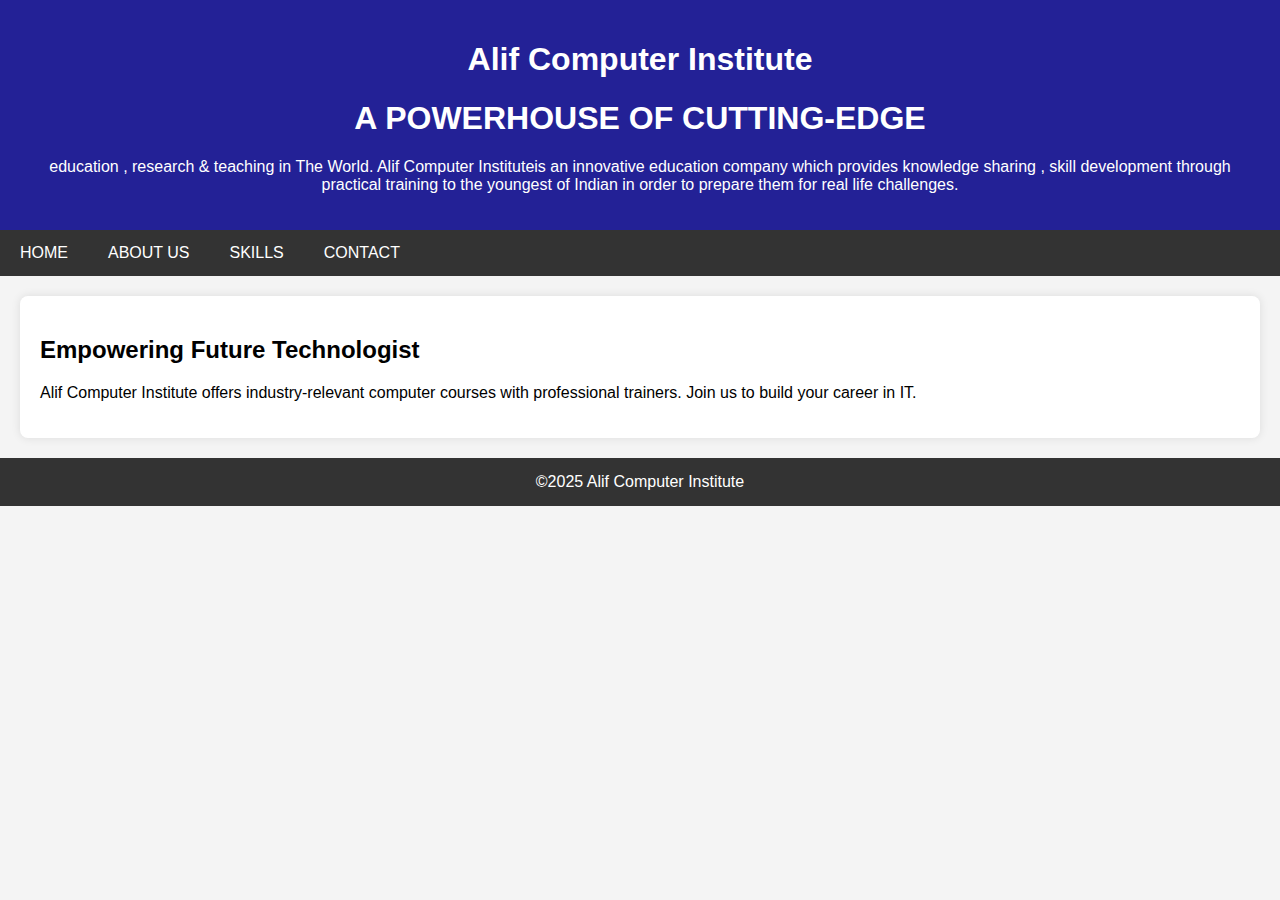
<file: index.html>
<!DOCTYPE html>
<html lang="en">
<head>
    <meta charset="UTF-8">
    <meta name="viewport" content="width=device-width, initial-scale=1.0">
    <title>Alif Computer Institute</title>
    <link rel="stylesheet" href="alif.css">
</head>
<body>
    <header>
    <h1>Alif Computer Institute</h1>
    <h1>A POWERHOUSE OF CUTTING-EDGE</h1>
    <p>education , research & teaching in The World. Alif Computer Instituteis an innovative education company which provides knowledge sharing , skill development through practical training to the youngest of Indian in order to prepare them for real life challenges.</p>
    </header>
    <nav>
        <a href="index us.html">HOME</a>
        <a href="about us.html">ABOUT US</a>
        <a href="skills us.html">SKILLS</a>
        <a href="contact us.html">CONTACT</a>
    </nav>
    <section>
        <h2>Empowering Future Technologist</h2>
        <p>Alif Computer Institute offers industry-relevant computer courses with professional trainers. Join us to build your career in IT.</p>

    </section>
    <footer>
        &copy;2025 Alif Computer Institute
    </footer>
</body>
</html>
</file>
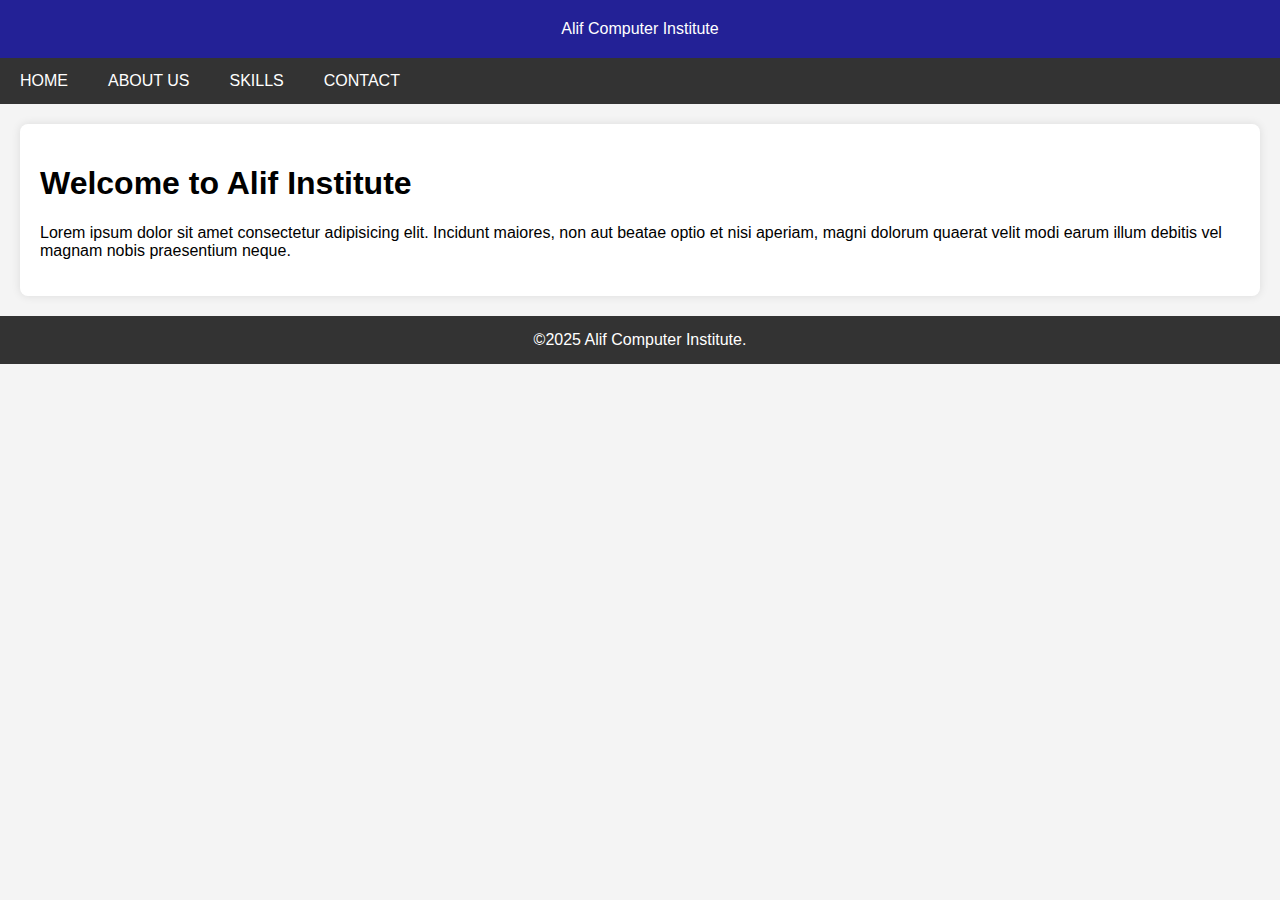
<file: about us.html>
<!DOCTYPE html>
<html lang="en">
    <head>
    <meta charset="UTF-8">
    <meta name="viewport" content="width=device-width, initial-scale=1.0">
    <title>About Us -Alif Computer Institute</title>
    <link rel="stylesheet" href="alif.css">
</head>
<body>
    <header>
        Alif Computer Institute
    </header>
    <nav>
        <a href="index us.html">HOME</a>
        <a href="about us.html">ABOUT US</a>
        <a href="skills us.html">SKILLS</a>
        <a href="contact us.html">CONTACT</a>

    </nav>
    <section>
        <h1>Welcome to  Alif Institute</h1>
        <p>Lorem ipsum dolor sit amet consectetur adipisicing elit. Incidunt maiores, non aut beatae optio et nisi aperiam, magni dolorum quaerat velit modi earum illum debitis vel magnam nobis praesentium neque. </p>

    </section>
    <footer>
&copy;2025 Alif Computer Institute.
    </footer>
</body>
</html>
</file>
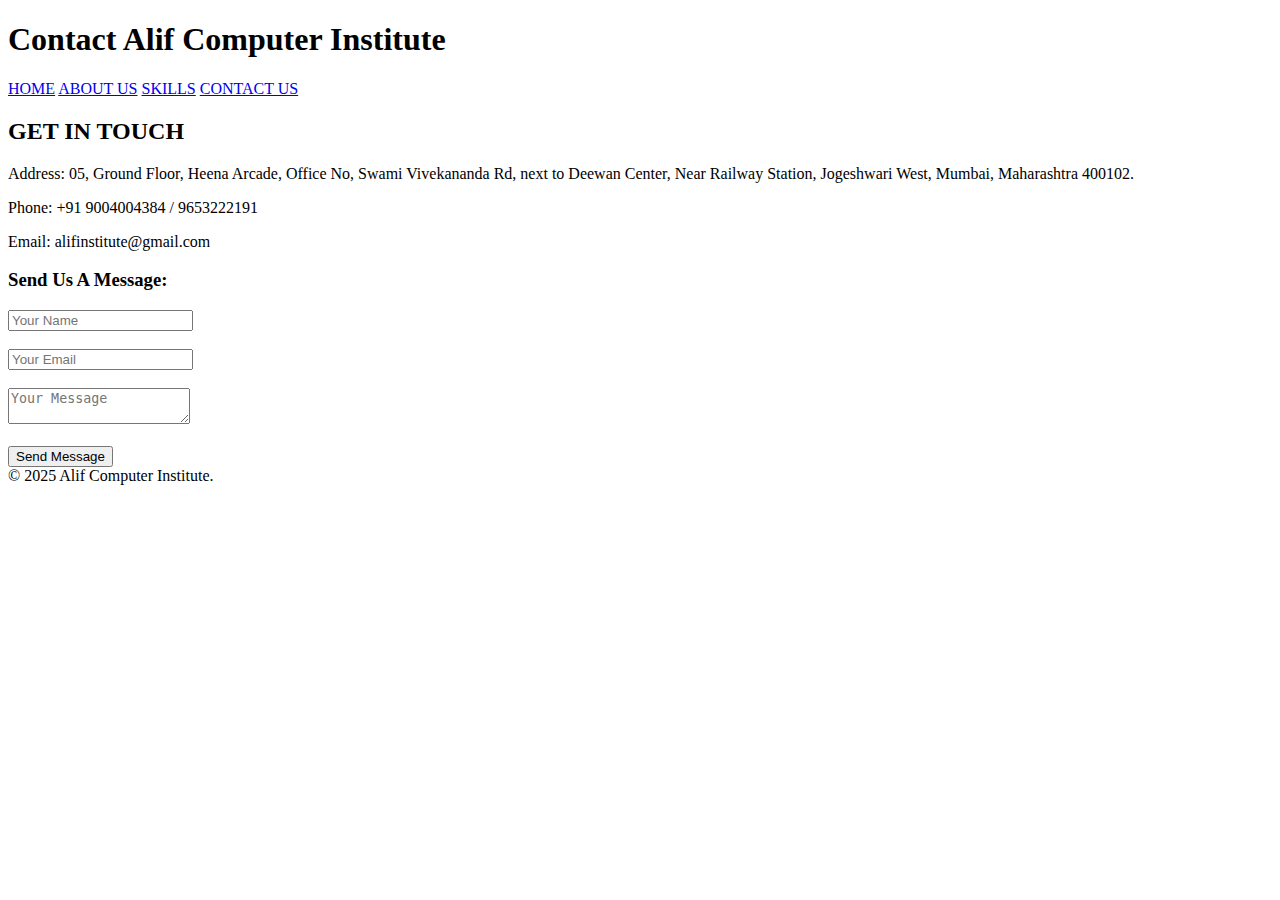
<file: contact us.html>
<!DOCTYPE html>
<html lang="en">
<head>
    <meta charset="UTF-8">
    <meta name="viewport" content="width=device-width, initial-scale=1.0">
    <title>Contact Us</title>
</head>
<body>
    <header>
        <h1>Contact Alif Computer Institute</h1>
    </header>
    <nav>
        <a href="index us.html">HOME</a>
        <a href="aboutus.html">ABOUT US</a>
        <a href="skills us.html">SKILLS</a>
        <a href="contact us.html">CONTACT US</a>

    </nav>
    <section>
        <h2>GET IN TOUCH</h2>
            <p>Address: 05, Ground Floor, Heena Arcade, Office No, Swami Vivekananda Rd, next to Deewan Center, Near Railway Station, Jogeshwari West, Mumbai, Maharashtra 400102.</p>
            <p>Phone: +91 9004004384 / 9653222191</p>
            <p>Email: alifinstitute@gmail.com</p>
            <h3>Send Us A Message:</h3>
            <form>
                 <input type="text" placeholder="Your Name" required><br><br>
                  <input type="email" placeholder="Your Email" required><br><br>
                  <textarea placeholder="Your Message" required></textarea><br><br>
                  <button type="submit">Send Message</button>
            </form> 
            </section>

            <footer>
                &copy; 2025 Alif Computer Institute.
            </footer>
    
</body>
</html>
</file>
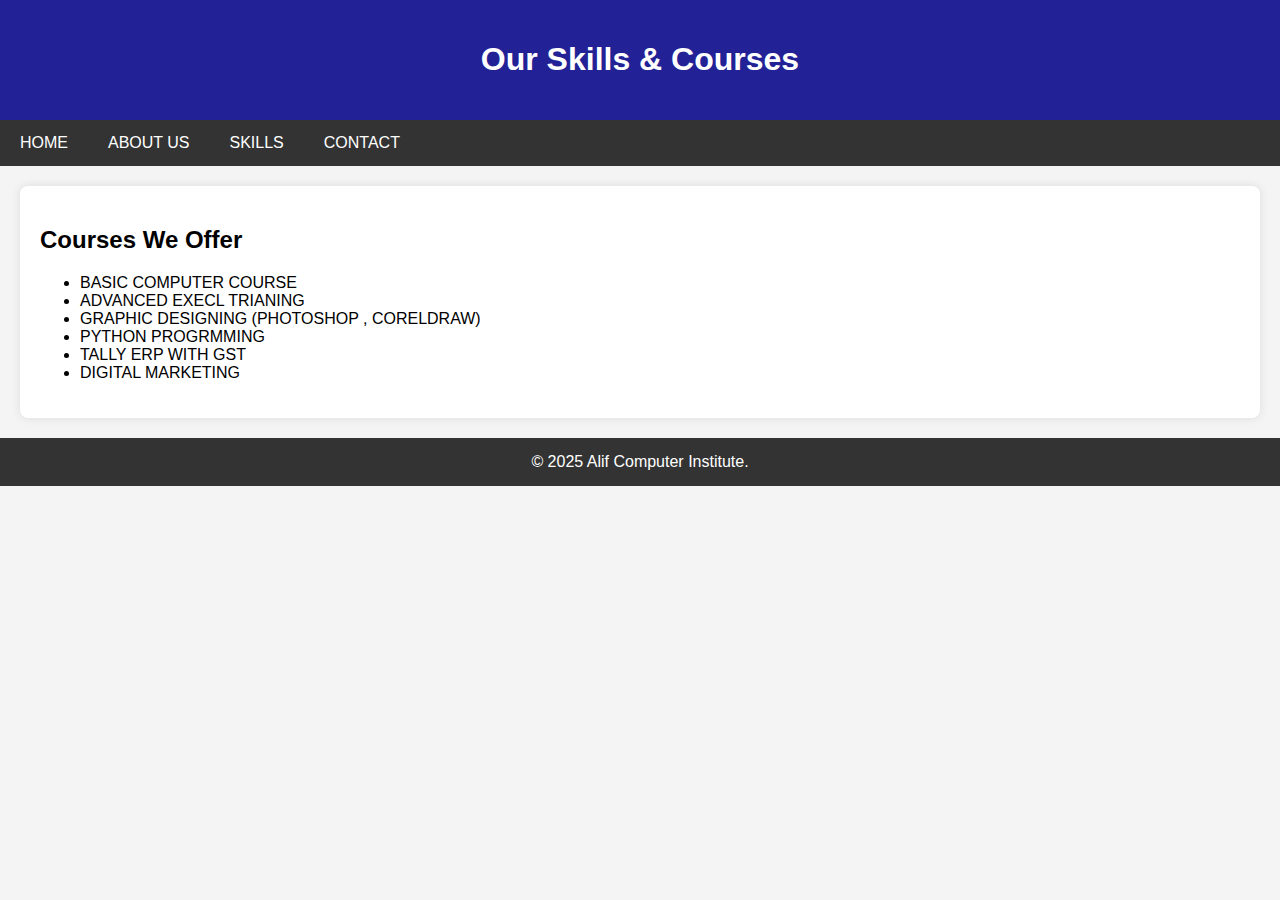
<file: skills us.html>
<!DOCTYPE html>
<html lang="en">
<head>
    <meta charset="UTF-8">
    <meta name="viewport" content="width=device-width, initial-scale=1.0">
    <title>Skills - Alif Computer Institute</title>
    <link rel="stylesheet" href="alif.css">
</head>
<body>
    <header>
        <h1>Our Skills & Courses</h1>
    </header>
    <nav>
        <a href="index us.html">HOME</a>
        <a href="about us us.html">ABOUT US</a>
        <a href="skill us.html">SKILLS</a>
        <a href="contact us.html">CONTACT</a>
    </nav>
    <section>
        <h2>Courses We Offer</h2>
        <ul>
            <li>BASIC COMPUTER COURSE</li>
            <li>ADVANCED EXECL TRIANING</li>
            <li>GRAPHIC DESIGNING (PHOTOSHOP , CORELDRAW)</li>
            <li>PYTHON PROGRMMING</li>
            <li>TALLY ERP WITH GST</li>
            <li>DIGITAL MARKETING</li>
        </ul>
    </section>
    <footer>
        &copy; 2025 Alif Computer Institute.
    </footer>
</body>
</html>
</file>
<file: alif.css>
body{
    margin: 0;
    padding: 0;
    box-sizing: border-box;
    font-family: 'Segoe UI' ,Tahoma , Verdana, Geneva, Tahoma, sans-serif;
    background: #f4f4f4;
}
header{
    background-color: #232196;
    color: white;
    padding: 20px;
    text-align: center;
}
nav{
    background: #333;
    overflow: hidden;
}
nav a{
    float: left;
    display: block;
    color: white;
    text-align: center;
    padding: 14px 20px;
    text-decoration: none;
}
nav a:hover{
    background-color: #575757;
}
section{
    padding: 20px;
    background: white;
    margin: 20px;
    border-radius: 8px;
    box-shadow: 0px 0px 10px rgba(0, 0, 0, 0.1);
}
footer{
    background: #333;
    color: white;
    text-align: center;
    padding: 15px;
    margin-top: 20px;
}
</file>
